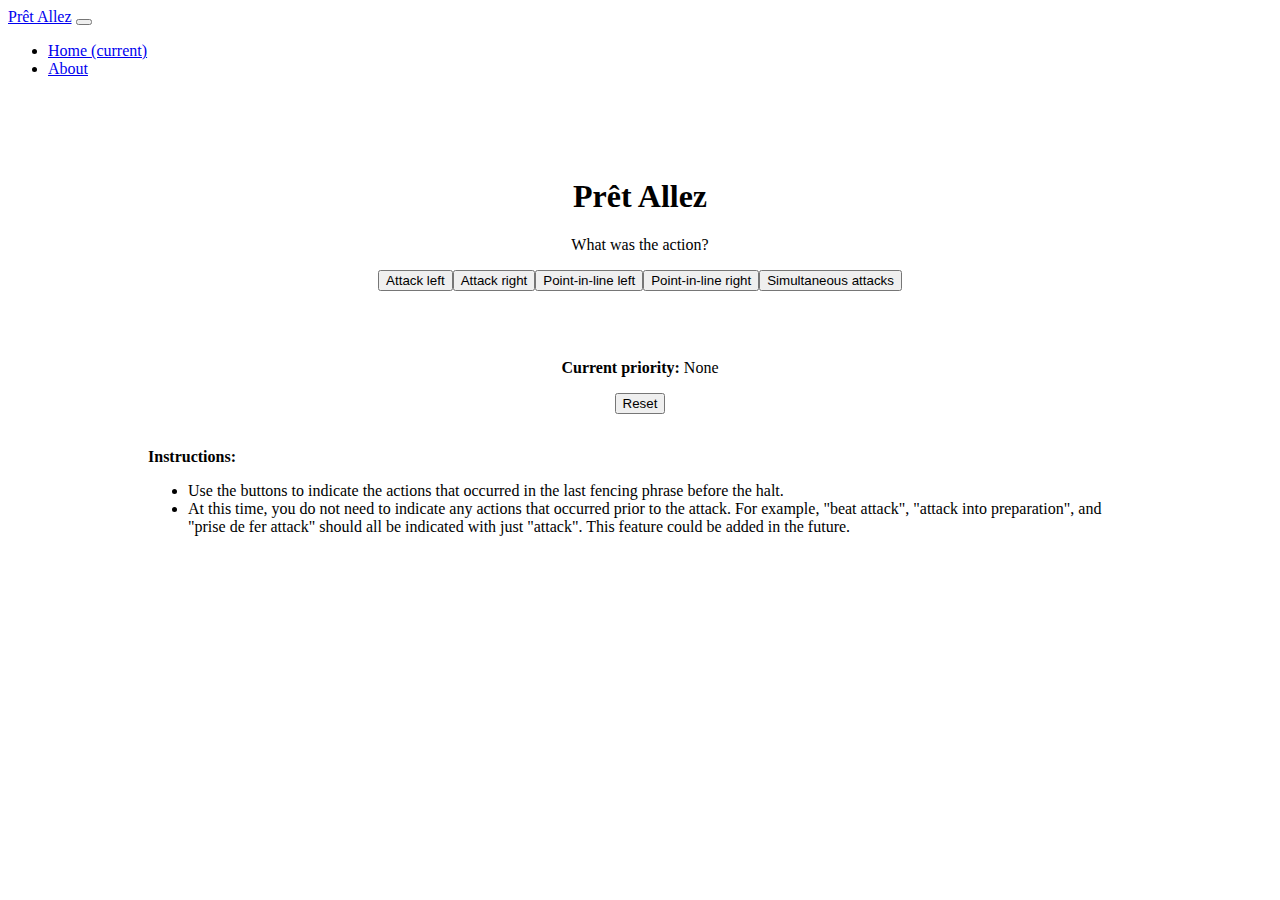
<file: index.html>
<!DOCTYPE html>
<html>
<head>
  <!-- Required meta tags -->
  <meta charset="utf-8">
  <meta name="viewport" content="width=device-width, initial-scale=1, shrink-to-fit=no">

  <!-- Bootstrap CSS -->
  <link rel="stylesheet" href="https://stackpath.bootstrapcdn.com/bootstrap/4.1.3/css/bootstrap.min.css" integrity="sha384-MCw98/SFnGE8fJT3GXwEOngsV7Zt27NXFoaoApmYm81iuXoPkFOJwJ8ERdknLPMO" crossorigin="anonymous">
  <link rel="stylesheet" href="stylesheet.css">

  <title>Pret Allez</title>
  <script src="rightofway.js"></script>
  <!-- <script src="player.js"></script> -->
  <!-- <script src="https://www.youtube.com/iframe_api"></script> -->
</head>

<body>

  <nav class="navbar navbar-expand-md navbar-dark bg-dark fixed-top">
      <a class="navbar-brand" href="./index.html">Prêt Allez</a>
      <button class="navbar-toggler" type="button" data-toggle="collapse" data-target="#navbarsExampleDefault" aria-controls="navbarsExampleDefault" aria-expanded="false" aria-label="Toggle navigation">
        <span class="navbar-toggler-icon"></span>
      </button>

      <div class="collapse navbar-collapse" id="navbarsExampleDefault">
        <ul class="navbar-nav mr-auto">
          <li class="nav-item active">
            <a class="nav-link" href="./index.html">Home <span class="sr-only">(current)</span></a>
          </li>
          <li class="nav-item">
            <a class="nav-link" href="./about.html">About</a>
          </li>
        </ul>
      </div>
    </nav>

    <script>
    document.body.onload = function(){
      createResetButtion();
      reset();
    }
    </script>

    <main role="main" class="container">

        <div class="rightofway" align="center">
          <h1>Prêt Allez</h1>
          <!-- <br>
          <div id="player"></div>
          <br> -->
          <p class="lead" id="userPrompt"></p>
          <div id="buttons"></div>
          <br>
          <p id="result"></p>
          <p id="priority"></p>
          <div id="resetbutton"></div>
        </div>
        <br>
        <div id="instructions">
          <p style="margin-left:140px; margin-right:140px">
            <strong>Instructions:</strong>
              <ul style="margin-left:140px; margin-right:140px">
                <li>Use the buttons to indicate the actions
                  that occurred in the last fencing phrase before the halt.</li>
                <li>At this time, you do not need to indicate any actions that occurred prior to the attack.
                  For example, "beat attack", "attack into preparation", and "prise de fer attack" should
                all be indicated with just "attack". This feature could be added in the future.</li>
              </ul>
          </p>
        </div>

    </main><!-- /.container -->

    <!-- Bootstrap core JavaScript
    ================================================== -->
    <!-- Placed at the end of the document so the pages load faster -->
    <script src="https://code.jquery.com/jquery-3.3.1.slim.min.js" integrity="sha384-q8i/X+965DzO0rT7abK41JStQIAqVgRVzpbzo5smXKp4YfRvH+8abtTE1Pi6jizo" crossorigin="anonymous"></script>
    <script src="https://cdnjs.cloudflare.com/ajax/libs/popper.js/1.14.3/umd/popper.min.js" integrity="sha384-ZMP7rVo3mIykV+2+9J3UJ46jBk0WLaUAdn689aCwoqbBJiSnjAK/l8WvCWPIPm49" crossorigin="anonymous"></script>
    <script src="https://stackpath.bootstrapcdn.com/bootstrap/4.1.3/js/bootstrap.min.js" integrity="sha384-ChfqqxuZUCnJSK3+MXmPNIyE6ZbWh2IMqE241rYiqJxyMiZ6OW/JmZQ5stwEULTy" crossorigin="anonymous"></script>

</body>
</html>
</file>
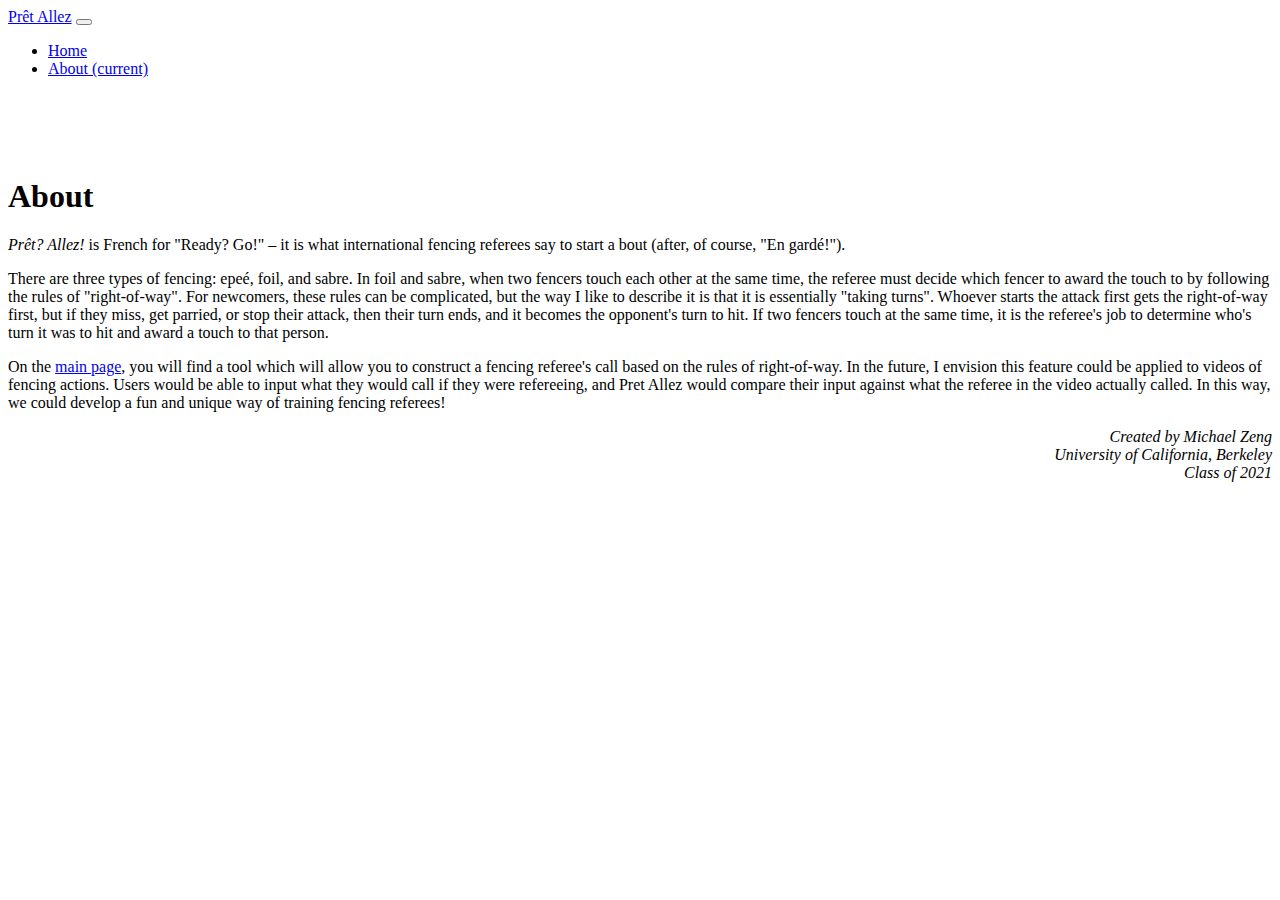
<file: about.html>
<!DOCTYPE html>
<html>
<head>
  <!-- Required meta tags -->
  <meta charset="utf-8">
  <meta name="viewport" content="width=device-width, initial-scale=1, shrink-to-fit=no">

  <!-- Bootstrap CSS -->
  <link rel="stylesheet" href="https://stackpath.bootstrapcdn.com/bootstrap/4.1.3/css/bootstrap.min.css" integrity="sha384-MCw98/SFnGE8fJT3GXwEOngsV7Zt27NXFoaoApmYm81iuXoPkFOJwJ8ERdknLPMO" crossorigin="anonymous">
  <link rel="stylesheet" href="stylesheet.css">

  <title>Pret Allez - About</title>
</head>

<body>

  <nav class="navbar navbar-expand-md navbar-dark bg-dark fixed-top">
      <a class="navbar-brand" href="./index.html">Prêt Allez</a>
      <button class="navbar-toggler" type="button" data-toggle="collapse" data-target="#navbarsExampleDefault" aria-controls="navbarsExampleDefault" aria-expanded="false" aria-label="Toggle navigation">
        <span class="navbar-toggler-icon"></span>
      </button>

      <div class="collapse navbar-collapse" id="navbarsExampleDefault">
        <ul class="navbar-nav mr-auto">
          <li class="nav-item">
            <a class="nav-link" href="./index.html">Home</a>
          </li>
          <li class="nav-item active">
            <a class="nav-link" href="./about.html">About <span class="sr-only">(current)</span></a>
          </li>
        </ul>
      </div>
    </nav>

    <main role="main" class="container">

        <div class="about">
          <h1>About</h1>

          <p style="margin-top:20px;"><i>Prêt? Allez!</i> is French for "Ready? Go!" – it is what
          international fencing referees say to start a bout (after, of course,
          "En gardé!").</p>
          <p>There are three types of fencing: epeé, foil, and sabre. In foil and
          sabre, when two fencers touch each other at the same time, the referee must
          decide which fencer to award the touch to by following the rules of "right-of-way".
          For newcomers, these rules can be complicated, but the way I like to describe
          it is that it is essentially "taking turns". Whoever starts the attack first
          gets the right-of-way first, but if they miss, get parried, or stop their attack,
          then their turn ends, and it becomes the opponent's turn to hit. If two fencers
          touch at the same time, it is the referee's job to determine who's turn it
          was to hit and award a touch to that person.</p>
          <p>On the <a href="./index.html">main page</a>, you will find a tool which
          will allow you to construct a fencing referee's call based on the rules of
          right-of-way. In the future, I envision this feature could be applied to videos of fencing actions.
          Users would be able to input what they would call if they were refereeing,
          and Pret Allez would compare their input against what the referee in the
          video actually called. In this way, we could develop a fun and unique way
          of training fencing referees!</p>
          <p align="right"><i>Created by Michael Zeng<br>University of California, Berkeley<br>Class of 2021</i></p>
        </div>

    </main><!-- /.container -->

    <!-- Bootstrap core JavaScript
    ================================================== -->
    <!-- Placed at the end of the document so the pages load faster -->
    <script src="https://code.jquery.com/jquery-3.3.1.slim.min.js" integrity="sha384-q8i/X+965DzO0rT7abK41JStQIAqVgRVzpbzo5smXKp4YfRvH+8abtTE1Pi6jizo" crossorigin="anonymous"></script>
    <script src="https://cdnjs.cloudflare.com/ajax/libs/popper.js/1.14.3/umd/popper.min.js" integrity="sha384-ZMP7rVo3mIykV+2+9J3UJ46jBk0WLaUAdn689aCwoqbBJiSnjAK/l8WvCWPIPm49" crossorigin="anonymous"></script>
    <script src="https://stackpath.bootstrapcdn.com/bootstrap/4.1.3/js/bootstrap.min.js" integrity="sha384-ChfqqxuZUCnJSK3+MXmPNIyE6ZbWh2IMqE241rYiqJxyMiZ6OW/JmZQ5stwEULTy" crossorigin="anonymous"></script>

</body>
</html>
</file>
<file: stylesheet.css>
div.rightofway {
  margin-top: 100px;
}
div.about {
  margin-top: 100px;
}
</file>
